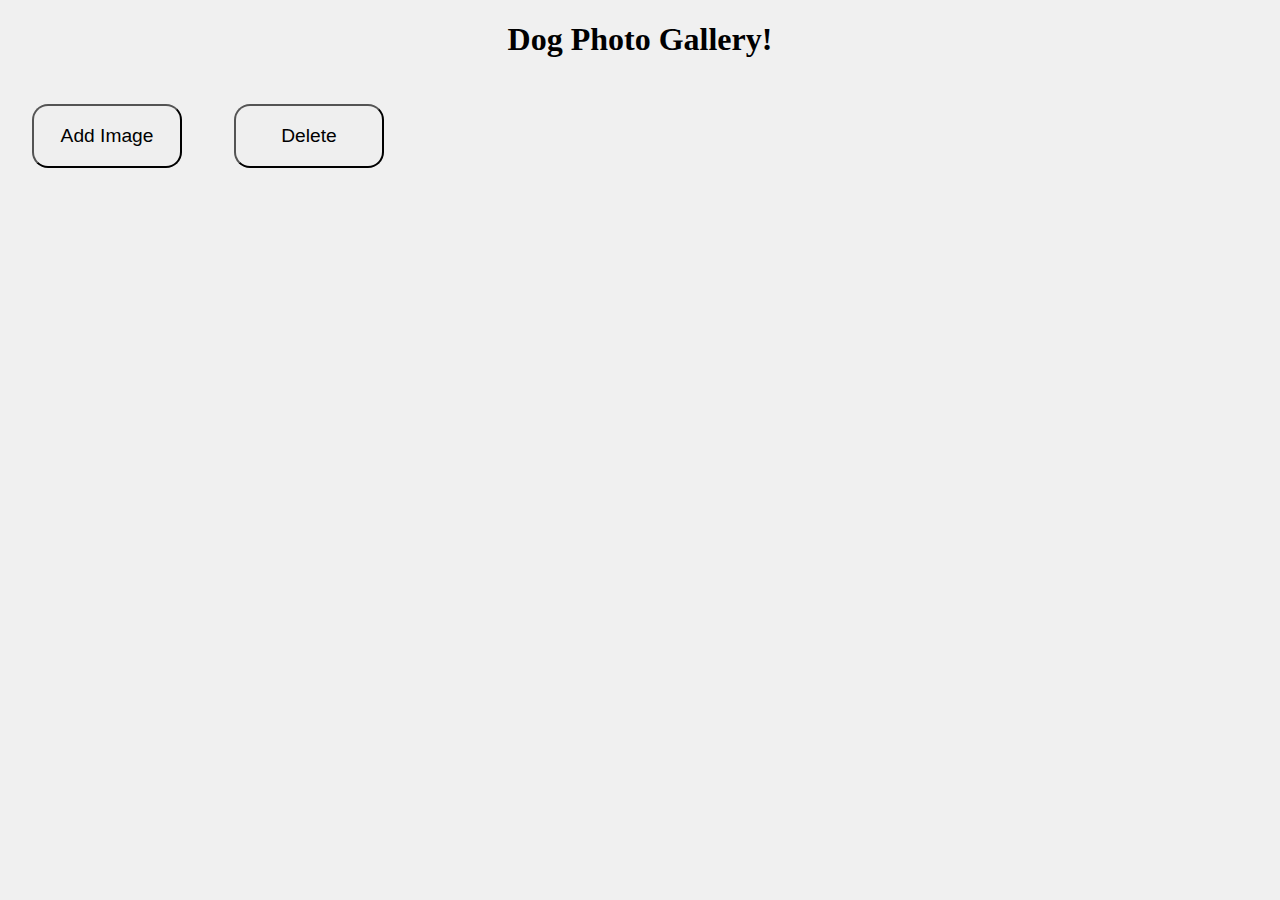
<file: challenges/dog-photo-gallery/dog-index.html>
<!DOCTYPE html>
<html lang="en">

<head>
    <meta charset="utf-8" />
    <title>CodeYourFuture - Fetch</title>
    <meta name="description" content="Introduction to Fetch" />
     <link rel="stylesheet" href="style.css" />
</head>

<body>
    <h1>Dog Photo Gallery!</h1>
    <div id="button">
        <button id="addButton">Add Image</button>
        <button id="deleteButton">Delete</button>
    </div>
    <ul id="imgList"></ul>
  
    
    <script src="dog-text.js"></script>
</body>

</html>
</file>
<file: challenges/dog-photo-gallery/style.css>
body {
    background-color: rgb(240, 240, 240);
}

header {
    display: flex;
    flex-direction: column;
    justify-self: flex-end;
    align-self: flex-end;
}

h1 {
    justify-self: center;
    align-self: center;
}
#addButton {
    height: auto;
    width: 100%;
    max-width: 150px;
    border-radius: 1rem;
    justify-self: center;
    align-self: center;
    margin: 1.5rem;
    padding: 1.2rem;
    font-size: 1.2rem;
}

#addButton:hover {
    cursor: pointer;
    background-color: rgb(139, 248, 244);
    color: rgb(45, 46, 46);
}
#deleteButton {
    height: auto;
    width: 100%;
    max-width: 150px;
    border-radius: 1rem;
    justify-self: center;
    align-self: center;
    margin: 1.5rem;
    padding: 1.2rem;
    font-size: 1.2rem;
}

#deleteButton:hover {
    cursor: pointer;
    background-color: rgb(139, 248, 244);
    color: rgb(45, 46, 46);
}
#imgList {
    display: grid;
    grid-template-columns: repeat(auto-fit, minmax(200px, 1fr));
    grid-template-rows: repeat(auto, minmax(200px, 1fr));
    list-style-type: none;
}

.li {
    height: auto;
    width: 100%;
    max-width: 150px;
    border-radius: 8rem;
    list-style-type: none;
}
</file>
